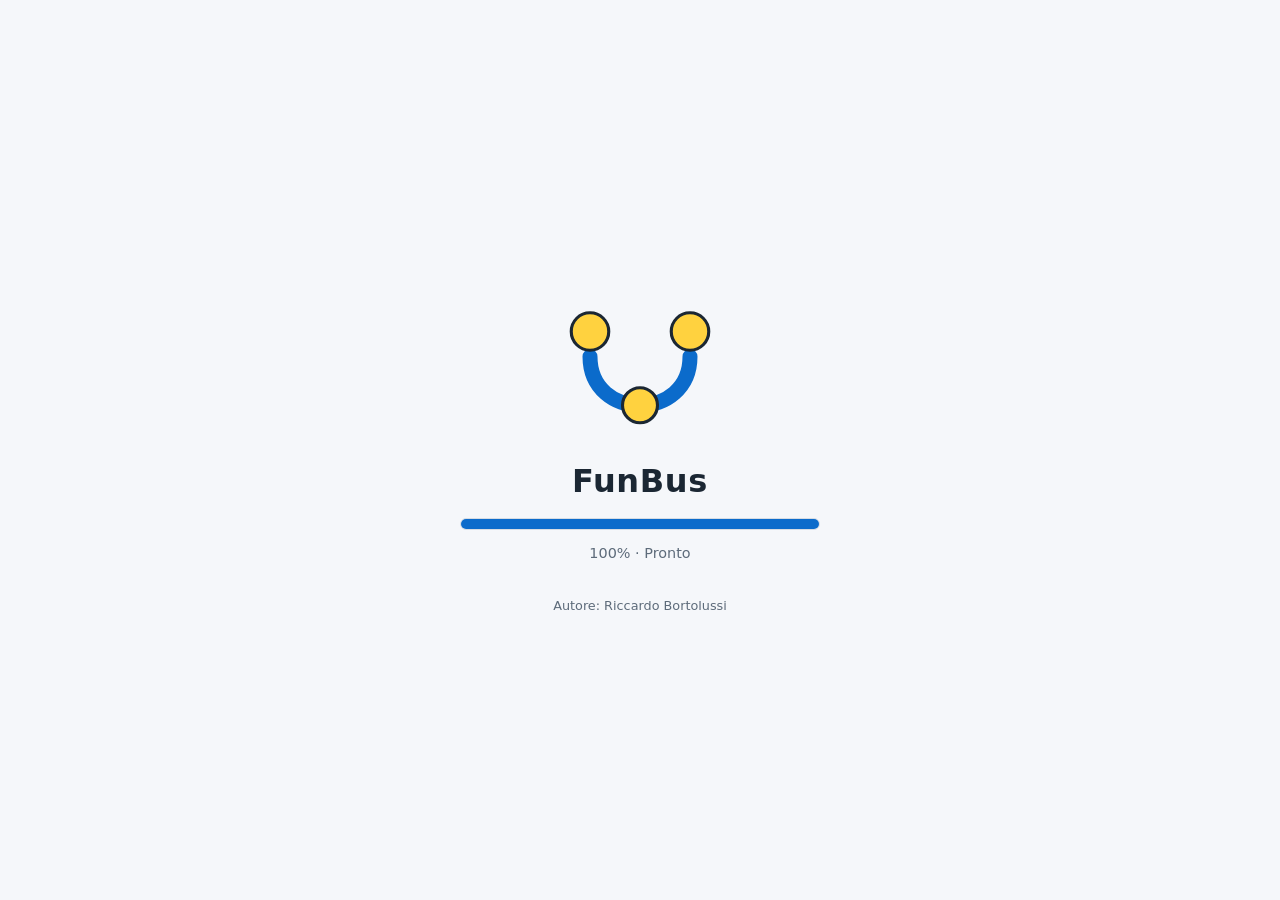
<file: index.html>
<!doctype html>
<html lang="it">
<head>
<meta charset="utf-8">
<meta name="viewport" content="width=device-width, initial-scale=1">
<meta name="funbus-web" content="1.26.3">
<meta name="theme-color" content="#0b6bcb">
<link rel="manifest" href="manifest.webmanifest">
<link rel="apple-touch-icon" href="icons/apple-touch-icon.png">
<title>FunBus</title>
<link rel="icon" type="image/svg+xml" href="logo.svg">
<link rel="stylesheet" href="css/style.css">
</head>
<body>
<a class="skip" href="#app">Vai al contenuto</a>
<div id="splash" role="status" aria-live="polite">
  <img src="logo-splash.svg" alt="FunBus" width="160" height="160">
  <div class="sp-name">FunBus</div>
  <div class="sp-bar"><i id="spFill"></i></div>
  <div class="sp-txt"><span id="spPct">0</span>% · <span id="spMsg">Avvio…</span></div>
  <div class="sp-auth">Autore: Riccardo Bortolussi</div>
</div>
<header class="topbar">
  <a class="brand" href="#/"><img src="logo.svg" alt="" width="32" height="32"> <span class="bname">FunBus</span></a>
  <nav id="nav" aria-label="Navigazione principale">
    <div class="navg">
      <button type="button" class="navb" aria-expanded="false" aria-controls="nav-impara">Impara</button>
      <div class="navp" id="nav-impara" hidden>
        <a href="#/percorso" data-r="percorso">Percorso guidato</a>
        <a href="#/protocolli" data-r="protocolli">Protocolli</a>
        <a href="#/topologie" data-r="topologie">Topologie</a>
        <a href="#/glossario" data-r="glossario">Glossario</a>
      </div>
    </div>
    <div class="navg">
      <button type="button" class="navb" aria-expanded="false" aria-controls="nav-esplora">Esplora</button>
      <div class="navp" id="nav-esplora" hidden>
        <a href="#/confronto" data-r="confronto">Confronto</a>
        <a href="#/strumenti" data-r="strumenti">Strumenti</a>
        <a href="#/approfondimenti" data-r="approfondimenti">Approfondimenti</a>
        <a href="#/normative" data-r="normative">Normative</a>
      </div>
    </div>
    <div class="navg">
      <button type="button" class="navb" aria-expanded="false" aria-controls="nav-prova">Mettiti alla prova</button>
      <div class="navp" id="nav-prova" hidden>
        <a href="#/test" data-r="test">Tutti i test e i giochi</a>
        <a href="#/test/quiz" data-r="test" data-s="quiz">Quiz</a>
        <a href="#/test/match" data-r="test" data-s="match">Collega le schede</a>
        <a href="#/test/scenari" data-r="test" data-s="scenari">Scenari di fattibilità</a>
        <a href="#/test/rete" data-r="test" data-s="rete">Costruisci la rete</a>
        <a href="#/test/frame" data-r="test" data-s="frame">Decodifica il frame</a>
        <a href="#/test/ripasso" data-r="test" data-s="ripasso">Ripasso errori</a>
      </div>
    </div>
  </nav>
  <div class="tools">
    <a id="profBtn" class="btn icon" href="#/profilo" data-r="profilo" title="Profilo" aria-label="Profilo: punti, badge e progressi">👤</a>
    <a id="searchBtn" class="btn icon" href="#/cerca" title="Cerca (tasto /)" aria-label="Cerca in tutta l'app">🔍</a>
    <select id="langSel" class="lang" aria-label="Lingua"><option value="it">🇮🇹 Italiano</option><option value="en">🇬🇧 English</option></select>
    <div class="seg" role="group" aria-label="Livello">
      <button id="lvB" data-level="beginner">Beginner</button>
      <button id="lvP" data-level="professional">Professional</button>
    </div>
    <button id="themeBtn" class="icon" title="Tema: chiaro, scuro, alto contrasto" aria-label="Cambia tema (chiaro, scuro, alto contrasto)">◐</button>
  </div>
</header>
<main id="app" tabindex="-1"></main>
<footer id="ver" class="muted" style="text-align:center;padding:1rem;font-size:.85rem"></footer>
<script type="module" src="js/app.js"></script>
</body>
</html>
</file>
<file: css/style.css>
:root{--r:18px;--r-sm:12px;--bg:#f5f7fa;--surface:#fff;--surface2:#eef2f7;--text:#1b2733;--muted:#5d6b7a;--border:#d5dce4;--accent:#0b6bcb;--accent-t:#fff;--ok:#1a7f37;--warn:#8a5a0b;--bad:#c62828;--diff:#fff4cc;--k-cyc:#1a7f37;--k-acy:#0b6bcb;--k-alm:#b45309;--k-tok:#6d3fc4;--k-err:#c62828;--k-t:#fff;--s1:#2a78d6;--s2:#c9541e;--s3:#0f8a5f;--s4:#a17a00;--s5:#c2407a;--s6:#6250d6;--shadow:0 6px 18px rgba(20,40,80,.08),0 1px 3px rgba(20,40,80,.06)}
[data-theme=hc]{--bg:#000;--surface:#000;--surface2:#1c1c1c;--text:#fff;--muted:#d6d6d6;--border:#fff;--accent:#ffd800;--accent-t:#000;--ok:#5dfc8a;--warn:#ffd24a;--bad:#ff9d94;--diff:#3d3200;--k-cyc:#5dfc8a;--k-acy:#6fc3ff;--k-alm:#ffb347;--k-tok:#d5b8ff;--k-err:#ff9d94;--k-t:#000;--s1:#6fc3ff;--s2:#ffa366;--s3:#5dfc8a;--s4:#ffd24a;--s5:#ff9ecb;--s6:#c4b5ff;--shadow:none}
[data-theme=dark]{--bg:#12171d;--surface:#1b222b;--surface2:#242d38;--text:#e6ebf0;--muted:#9aa8b6;--border:#34404d;--accent:#4aa3ff;--accent-t:#06121f;--ok:#4cc26a;--warn:#e0b04a;--bad:#ff7b72;--diff:#4a3f12;--k-cyc:#4cc26a;--k-acy:#4aa3ff;--k-alm:#f0a23b;--k-tok:#b99bff;--k-err:#ff7b72;--k-t:#06121f;--s1:#3987e5;--s2:#d95926;--s3:#199e70;--s4:#c98500;--s5:#d55181;--s6:#9085e9;--shadow:0 6px 18px rgba(0,0,0,.28)}
*{box-sizing:border-box}
body{margin:0;font:16px/1.5 system-ui,-apple-system,"Segoe UI",sans-serif;background:var(--bg);color:var(--text)}
a{color:var(--accent)}
.topbar{position:sticky;top:0;z-index:10;display:flex;flex-wrap:wrap;gap:.5rem 1rem;align-items:center;padding:.5rem 1rem;background:var(--surface);border-bottom:1px solid var(--border)}
.brand{display:flex;align-items:center;gap:.5rem;font-weight:700;text-decoration:none;color:var(--text);font-size:1.1rem}
#nav{display:flex;gap:.25rem;flex:1;flex-wrap:wrap}
#nav a{padding:.35rem .75rem;border-radius:6px;text-decoration:none;color:var(--text)}
#nav a.on,#nav a:hover{background:var(--surface2)}
#nav a.on{font-weight:600;box-shadow:inset 0 -2px var(--accent)}
.tools{display:flex;gap:.5rem;align-items:center}
.seg{display:inline-flex;border:1px solid var(--border);border-radius:8px;overflow:hidden}
.seg button{border:0;background:transparent;color:var(--text);padding:.35rem .7rem;cursor:pointer;font:inherit}
.seg button.on{background:var(--accent);color:var(--accent-t);font-weight:600}
button,.btn{font:inherit;cursor:pointer;border:1px solid var(--border);background:var(--surface);color:var(--text);padding:.4rem .8rem;border-radius:8px}
button:hover{background:var(--surface2)}
button.primary{background:var(--accent);color:var(--accent-t);border-color:var(--accent)}
button.icon{width:2.2rem;padding:.3rem}
button:disabled{opacity:.5;cursor:not-allowed}
:focus-visible{outline:3px solid var(--accent);outline-offset:2px}
main{max-width:1200px;margin:0 auto;padding:1rem}
h1{font-size:1.6rem;margin:.5rem 0 1rem}h2{font-size:1.25rem;margin:1.5rem 0 .5rem}h3{font-size:1.05rem;margin:1rem 0 .3rem}
.muted{color:var(--muted)}
.grid{display:grid;gap:1rem;grid-template-columns:repeat(auto-fill,minmax(240px,1fr))}
.card{background:var(--surface);border:1px solid var(--border);border-radius:12px;padding:1rem;box-shadow:var(--shadow)}
a.card{display:block;text-decoration:none;color:inherit;border-top:4px solid var(--pc,var(--accent))}
a.card:hover{transform:translateY(-2px)}
.tag{display:inline-block;font-size:.75rem;padding:.1rem .5rem;border-radius:99px;background:var(--surface2);border:1px solid var(--border);margin:.1rem .2rem .1rem 0}
.chip{cursor:pointer;user-select:none}
.chip.on{background:var(--accent);color:var(--accent-t);border-color:var(--accent)}
.tabs{display:flex;gap:.25rem;flex-wrap:wrap;border-bottom:1px solid var(--border);margin:1rem 0}
.tabs button{border:0;border-radius:8px 8px 0 0;background:transparent}
.tabs button.on{background:var(--surface);font-weight:600;box-shadow:inset 0 -3px var(--accent)}
dl.spec{display:grid;grid-template-columns:minmax(120px,200px) 1fr;gap:.5rem 1rem;margin:0}
dl.spec dt{font-weight:600;color:var(--muted)}dl.spec dd{margin:0}
@media(max-width:640px){dl.spec{grid-template-columns:1fr}dl.spec dt{margin-top:.5rem}}
.note{border-left:4px solid var(--warn);background:var(--surface2);padding:.5rem .8rem;border-radius:0 8px 8px 0;margin:.5rem 0;font-size:.92rem}
.analogy{border-left-color:var(--accent)}
.two{display:grid;gap:1rem;grid-template-columns:1fr 1fr}@media(max-width:700px){.two{grid-template-columns:1fr}}
ul.clean{margin:.2rem 0;padding-left:1.2rem}
/* tabella confronto */
.tablewrap{overflow:auto;max-height:calc(100vh - 190px);border:1px solid var(--border);border-radius:12px;background:var(--surface)}
table.cmp{border-collapse:collapse;table-layout:fixed;width:max(100%,calc(110px + var(--n,3)*104px))}
table.cmp th,table.cmp td{padding:.5rem .7rem;border-bottom:1px solid var(--border);vertical-align:top;text-align:left;overflow-wrap:break-word;hyphens:auto;font-size:clamp(.78rem,.9vw + .45rem,1rem)}
table.cmp th:first-child,table.cmp td:first-child{width:120px;position:sticky;left:0;background:var(--surface2);font-weight:600;z-index:1}
table.cmp thead th{background:var(--surface2);position:sticky;top:0;z-index:2}
table.cmp tr.diff td:not(:first-child){background:var(--diff)}
.filters{display:flex;flex-wrap:wrap;gap:.4rem 1rem;margin:.5rem 0 1rem;align-items:center}
.filters .grp{display:flex;flex-wrap:wrap;align-items:center;gap:.2rem}
/* simulazione */
.sim{background:var(--surface);border:1px solid var(--border);border-radius:12px;padding:.8rem}
.sim svg{width:100%;height:auto;background:var(--surface2);border-radius:8px;display:block}
.sim .ctl{display:flex;gap:.5rem;flex-wrap:wrap;align-items:center;margin:.6rem 0}
.sim .ctl label{display:flex;gap:.4rem;align-items:center}
.sim .stepinfo{min-height:4.5rem}
.node rect{fill:var(--surface);stroke:var(--muted);stroke-width:2}
.node text,.lbl{fill:var(--text);font-size:13px;text-anchor:middle;font-family:inherit}
.node.act rect{stroke:var(--accent);stroke-width:3}
.link{stroke:var(--muted);stroke-width:3}
.pktlbl{font-size:11px;font-weight:600;fill:var(--text);text-anchor:middle;paint-order:stroke;stroke:var(--surface2);stroke-width:4px}
.frame{display:flex;flex-wrap:wrap;gap:3px;margin:.5rem 0}
.frame button{padding:.35rem .5rem;border-radius:4px;border:1px solid var(--border);background:var(--surface2);text-align:center;min-width:56px}
.frame button.on{background:var(--accent);color:var(--accent-t);border-color:var(--accent)}
.frame button small{display:block;opacity:.75;font-size:.7rem}
.fielddesc{background:var(--surface2);padding:.6rem .8rem;border-radius:8px;min-height:3.5rem}
/* giochi */
.progress{height:8px;border-radius:4px;background:var(--surface2);overflow:hidden}.progress>i{display:block;height:100%;background:var(--accent)}
.opts{display:grid;gap:.5rem;margin:1rem 0}
.opts button{text-align:left;padding:.7rem 1rem}
.opts button.right{background:var(--ok);color:var(--k-t);border-color:var(--ok)}
.opts button.wrong{background:var(--bad);color:var(--k-t);border-color:var(--bad)}
.fb{padding:.7rem 1rem;border-radius:8px;margin:.5rem 0}.fb.ok{background:color-mix(in srgb,var(--ok) 20%,transparent)}.fb.ko{background:color-mix(in srgb,var(--bad) 20%,transparent)}
.match{display:grid;grid-template-columns:1fr 1fr;gap:1rem}
.match button{display:block;width:100%;margin:.3rem 0;text-align:left}
.match button.sel{outline:3px solid var(--accent)}
.match button.done{background:color-mix(in srgb,var(--ok) 25%,transparent);border-color:var(--ok);cursor:default}
.match button.shake{animation:sh .3s;border-color:var(--bad)}
@keyframes sh{25%{transform:translateX(-6px)}75%{transform:translateX(6px)}}
.badge{display:flex;gap:.7rem;align-items:center;padding:.6rem;border:1px solid var(--border);border-radius:10px;background:var(--surface)}
.badge.locked{opacity:.45;filter:grayscale(1)}.badge .ic{font-size:1.8rem}
.chk{padding:.4rem .6rem;border-radius:6px;margin:.3rem 0;background:var(--surface2)}
.chk.ok{border-left:4px solid var(--ok)}.chk.warn{border-left:4px solid var(--warn)}.chk.fail{border-left:4px solid var(--bad)}
.toast{position:fixed;right:1rem;bottom:1rem;background:var(--accent);color:var(--accent-t);padding:.7rem 1rem;border-radius:10px;box-shadow:0 4px 12px rgba(0,0,0,.3);z-index:50}
.row{display:flex;gap:.5rem;flex-wrap:wrap;align-items:center}
.pick{display:grid;grid-template-columns:repeat(auto-fill,minmax(140px,1fr));gap:.5rem;margin:.8rem 0}
.pick button.on{background:var(--accent);color:var(--accent-t)}
@media(prefers-reduced-motion:reduce){*{animation:none!important;transition:none!important}}

#splash{position:fixed;inset:0;z-index:100;display:flex;flex-direction:column;align-items:center;justify-content:center;gap:.8rem;background:var(--bg);transition:opacity .5s}
#splash.hide{opacity:0;pointer-events:none}
#splash img{background:transparent;animation:bob 1.6s ease-in-out infinite}
@keyframes bob{50%{transform:translateY(-8px)}}
.sp-name{font-size:2rem;font-weight:800;letter-spacing:.02em}
.sp-bar{width:min(360px,70vw);height:12px;border-radius:99px;background:var(--surface2);border:1px solid var(--border);overflow:hidden}
.sp-bar i{display:block;height:100%;width:0;background:var(--accent);transition:width .3s ease}
.sp-txt{color:var(--muted);font-size:.9rem}.sp-auth{color:var(--muted);font-size:.8rem;margin-top:1.2rem}

.skip{position:absolute;left:-999px;top:0;background:var(--accent);color:var(--accent-t);padding:.5rem 1rem;z-index:200}.skip:focus{left:0}
#app:focus{outline:none}
@media(max-width:560px){main{padding:.6rem}.topbar{padding:.4rem .6rem}.tools{width:100%;justify-content:space-between}table.cmp th:first-child,table.cmp td:first-child{width:92px}}
@media print{.topbar,#ver,.no-print,.skip{display:none!important}body{background:#fff;color:#000}#cert{box-shadow:none;margin-top:2rem}}
.hex{font-family:ui-monospace,Consolas,monospace;background:var(--surface2);padding:.6rem .8rem;border-radius:8px;overflow-x:auto;white-space:pre-wrap}

/* Aspetto morbido: angoli arrotondati, ombre leggere, pulsanti a pillola */
body{background:radial-gradient(1200px 500px at 10% -10%,color-mix(in srgb,var(--accent) 9%,transparent),transparent),var(--bg);background-attachment:fixed}
.topbar{border-radius:0 0 var(--r) var(--r);border-bottom:0;box-shadow:var(--shadow);backdrop-filter:blur(8px)}
#nav a{border-radius:999px;padding:.35rem .65rem;white-space:nowrap}
#nav a.on{box-shadow:none;background:color-mix(in srgb,var(--accent) 16%,transparent);color:var(--accent)}
.seg{border-radius:999px;padding:3px;background:var(--surface2);border-color:transparent}
.seg button{border-radius:999px}
button,.btn{border-radius:999px;padding:.45rem 1rem;transition:background .15s,transform .1s,box-shadow .15s}
button:active{transform:scale(.97)}
button.icon{border-radius:50%}
button.primary{box-shadow:0 3px 10px color-mix(in srgb,var(--accent) 35%,transparent)}
.card,.sim,.tablewrap,#cert{border-radius:var(--r);border-color:transparent;box-shadow:var(--shadow)}
a.card{border-top-width:0;border-left:6px solid var(--pc,var(--accent));transition:transform .15s,box-shadow .15s}
a.card:hover{box-shadow:0 10px 26px rgba(20,40,80,.14)}
.tag{border-radius:999px;padding:.15rem .7rem}
.tabs{border-bottom:0;gap:.4rem}.tabs button{border-radius:999px}.tabs button.on{background:var(--accent);color:var(--accent-t);box-shadow:none}
.note,.chk,.fb,.fielddesc,.hex{border-radius:var(--r-sm)}
.note{border-left-width:5px}
.sim svg{border-radius:var(--r-sm)}
.node rect{rx:16px;ry:16px}
.frame button{border-radius:var(--r-sm)}
.opts button,.match button{border-radius:var(--r-sm)}
.badge{border-radius:var(--r);box-shadow:var(--shadow);border-color:transparent}
.progress,.sp-bar{border-radius:999px}.toast{border-radius:var(--r)}
input,select,textarea{border-radius:var(--r-sm)}
table.cmp thead th:first-child{border-top-left-radius:var(--r)}table.cmp thead th:last-child{border-top-right-radius:var(--r)}
svg polygon{stroke-linejoin:round}

/* Confronto a tutta larghezza della finestra */
main.wide{max-width:none;padding-inline:clamp(.6rem,2vw,2rem)}
main.wide .tablewrap{width:100%}

select.lang{border-radius:999px;border:1px solid var(--border);background:var(--surface);color:var(--text);font:inherit;padding:.35rem .7rem;cursor:pointer}

/* Animazioni: tipi di pacchetto (forma + colore + tratteggio), legenda, guasti, diagramma a sequenza */
[hidden]{display:none!important}
.small{font-size:.85rem}
.k-cyc{--k:var(--k-cyc)}.k-acy{--k:var(--k-acy)}.k-alm{--k:var(--k-alm)}.k-tok{--k:var(--k-tok)}.k-err{--k:var(--k-err)}
.pkt>*{fill:var(--k);stroke:var(--text);stroke-width:1;stroke-linejoin:round}
.pkt .pd{fill:none;stroke:var(--k-t);stroke-width:2;stroke-linecap:round}
.pkt.lost{opacity:.75}.pkt.lost>*{stroke-dasharray:3 2}
.pktlbl.lost{fill:var(--bad)}
.legend{display:flex;flex-wrap:wrap;gap:.3rem 1rem;margin:.5rem 0 0;font-size:.85rem;color:var(--muted)}
.legend span{display:inline-flex;align-items:center;gap:.35rem}
.sim .legend svg{width:30px;height:26px;background:none;flex:none}
.faultbtn.on{border-color:var(--bad);color:var(--bad);font-weight:600}
.faults{margin:-.2rem 0 .6rem}
.faults button.tag{font-size:.85rem;padding:.3rem .8rem;margin:0}
.note.fault{border-left-color:var(--bad)}.note.fault p{margin:.3rem 0}
.link.broken{stroke:var(--bad);stroke-dasharray:6 6}
.link.noisy{stroke:var(--warn);stroke-dasharray:2 5;stroke-linecap:round}
.node.dead rect{stroke:var(--bad);stroke-dasharray:6 4;fill:var(--surface2)}.node.dead text{fill:var(--muted);text-decoration:line-through}
.fmark circle{fill:var(--surface);stroke:var(--bad);stroke-width:2}
.fmark path{fill:none;stroke:var(--bad);stroke-width:2.5;stroke-linecap:round}
.fmark.noise circle{stroke:var(--warn)}.fmark .bolt{fill:var(--warn);stroke:var(--warn);stroke-width:1;stroke-linejoin:round}
.frame button.tx{outline:3px solid var(--accent);outline-offset:-1px;background:color-mix(in srgb,var(--accent) 22%,var(--surface2))}
.frame button.bad{border-color:var(--bad);border-style:dashed;border-width:2px;color:var(--bad)}
.seq{margin:.3rem 0}
.sim .seq svg{background:none;border-radius:0;max-width:100%;height:auto}
.seq text{font-family:inherit;fill:var(--text)}
.seq .shead{font-size:11px;font-weight:600;fill:var(--muted)}.seq .shead.sm{font-size:9.5px}
.slife{stroke:var(--border);stroke-width:1.5;stroke-dasharray:3 4}
.sband{fill:color-mix(in srgb,var(--accent) 9%,transparent);stroke:var(--accent);stroke-width:1.5;stroke-dasharray:5 4}
.seq .scycle{font-size:12px;font-weight:700;fill:var(--accent)}
.srow{cursor:pointer}.srow:focus{outline:none}
.sbg{fill:transparent}
.srow:hover .sbg{fill:color-mix(in srgb,var(--text) 7%,transparent)}
.srow.on .sbg{fill:color-mix(in srgb,var(--accent) 20%,transparent);stroke:var(--accent);stroke-width:1.5}
.srow:focus-visible .sbg{stroke:var(--accent);stroke-width:3}
.seq .snum{font-size:11px;fill:var(--muted)}
.seq .slbl{font-size:11.5px;paint-order:stroke;stroke:var(--surface);stroke-width:3px;stroke-linejoin:round}
.srow.on .slbl{font-weight:700}
.seq .stime{font-size:11.5px;fill:var(--muted);font-variant-numeric:tabular-nums}
.sline{fill:none;stroke:var(--k);stroke-width:2}
.shd{fill:var(--k);stroke:var(--k);stroke-width:1;stroke-linejoin:round}
.svia{fill:var(--surface);stroke:var(--k);stroke-width:1.5}
.k-acy .sline{stroke-dasharray:8 3}.k-alm .sline{stroke-dasharray:2 3}.k-tok .sline{stroke-dasharray:9 3 2 3}.k-err .sline{stroke-dasharray:1 5;stroke-linecap:round;stroke-width:3}
.sfail circle{fill:var(--surface);stroke:var(--bad);stroke-width:1.5}.sfail path{stroke:var(--bad);stroke-width:2;stroke-linecap:round}
.sdot{fill:var(--text);stroke:var(--surface);stroke-width:1.5}

/* Topologie interattive */
.topoicon{flex:none;vertical-align:-3px}.topoicon path{fill:none;stroke:currentColor;stroke-width:1.8;stroke-linecap:round;stroke-linejoin:round}.topoicon circle{fill:currentColor}
.topochip,.protochip,.topotab{display:inline-flex;align-items:center;gap:.35rem;text-decoration:none;color:var(--text)}
.topochip,.protochip{font-size:.85rem;padding:.25rem .7rem}
.topochip:hover,.protochip:hover{border-color:var(--accent)}
.tabs .topotab{border-color:transparent;background:transparent;padding:.4rem .9rem}
.tabs .topotab:hover{background:var(--surface2)}
.tabs .topotab.on{background:var(--accent);color:var(--accent-t);font-weight:600}
.topobox{background:var(--surface2);border-radius:var(--r-sm);padding:.3rem;margin:.6rem 0 0}
.toposvg{display:block;width:100%;height:auto;margin:0 auto}
.toposvg text{font-family:inherit}
.tlink{stroke:var(--muted);stroke-width:3;stroke-linecap:round}
.trunk .tlink{stroke-width:5}
.thit{stroke:transparent;stroke-width:24;stroke-linecap:round;pointer-events:stroke}
.tlinkg,.tnode[role=button]{cursor:pointer}.tlinkg:focus,.tnode:focus{outline:none}
.tlinkg:hover .tlink,.tlinkg:focus-visible .tlink{stroke:var(--accent)}
.tlinkg:focus-visible .tlink{stroke-width:6}
.tlinkg.broken .tlink{stroke:var(--bad);stroke-dasharray:7 7}
.tbox{fill:var(--surface);stroke:var(--muted);stroke-width:2}
.k-master .tbox{stroke:var(--accent);stroke-width:3}
.tin{fill:none;stroke:var(--muted);stroke-width:2;stroke-linecap:round;stroke-linejoin:round}
.k-master .tin{stroke:var(--accent)}
.tled{fill:var(--ok)}.tport{fill:var(--muted)}.tj{fill:var(--muted)}
.tlbl{font-size:12px;fill:var(--text);text-anchor:middle;paint-order:stroke;stroke:var(--surface2);stroke-width:4px;stroke-linejoin:round}
.tnode[role=button]:hover .tbox,.tnode:focus-visible .tbox{stroke:var(--accent);stroke-width:3}
.tnode.off .tbox{stroke:var(--bad);stroke-dasharray:6 4;fill:var(--surface2)}.tnode.off .tin,.tnode.off .tport{opacity:.35}.tnode.off .tlbl{fill:var(--muted)}
.tnode.unreach .tbox{stroke-dasharray:3 4;fill:var(--surface2)}.tnode.unreach .tin,.tnode.unreach .tport{opacity:.35}.tnode.unreach .tlbl{fill:var(--muted)}
.tbadge circle{fill:var(--surface);stroke:var(--bad);stroke-width:2}.tbadge path{fill:none;stroke:var(--bad);stroke-width:2.2;stroke-linecap:round}
.tbadge.un circle{stroke:var(--warn)}.tbadge.un path{stroke:var(--warn);stroke-width:1.8}
.tblock circle{fill:var(--surface);stroke:var(--warn);stroke-width:2.2}.tblock path{stroke:var(--warn);stroke-width:2.6;stroke-linecap:round}
.legend svg{width:28px;height:24px;flex:none}
.toporeach{margin:.2rem 0}

/* Grafici di confronto (SVG): serie con colore + tratteggio + forma del marcatore */
.s1{--s:var(--s1)}.s2{--s:var(--s2)}.s3{--s:var(--s3)}.s4{--s:var(--s4)}.s5{--s:var(--s5)}.s6{--s:var(--s6)}
.chartgrid{display:grid;gap:1rem;grid-template-columns:repeat(auto-fit,minmax(min(330px,100%),1fr));margin-top:1rem}
.chartgrid .card h2,.chartwrap+p{margin-top:0}
.chartwrap{position:relative}
.chart{display:block;width:100%;height:auto;max-width:520px;margin:0 auto}
.chart.osi{max-width:440px}
.chart.quad{max-width:none}
.chart text{font-family:inherit}
.charttip{position:absolute;z-index:5;background:var(--text);color:var(--bg);padding:.35rem .6rem;border-radius:10px;font-size:.82rem;line-height:1.35;pointer-events:none;max-width:260px;box-shadow:var(--shadow)}
.charttip .muted{color:inherit;opacity:.85}
.mk{fill:var(--s);stroke:var(--surface);stroke-width:2;stroke-linejoin:round}
.sl{stroke:var(--s);stroke-width:2;fill:none}
.rgrid{fill:none;stroke:var(--border);stroke-width:1}.rgrid.out{stroke:var(--muted)}
.rarea{fill:color-mix(in srgb,var(--s) 12%,transparent);stroke:var(--s);stroke-width:2;stroke-linejoin:round}
.clbl{font-size:12px;fill:var(--text)}.ctick{font-size:10.5px;fill:var(--muted)}
.chit{fill:transparent;cursor:pointer}.chit:focus{outline:none}
.chit:focus-visible{stroke:var(--accent);stroke-width:2}
.qband{fill:var(--surface2)}
.qhead{font-size:10.5px;font-weight:700;fill:var(--muted);text-transform:uppercase;letter-spacing:.05em}
.qaxis{stroke:var(--muted);stroke-width:1.5;stroke-dasharray:4 4}
.qcap{font-size:11.5px;font-weight:600;fill:var(--text)}
.qpt{stroke:var(--text);stroke-width:1.3}
.qring{fill:none;stroke:var(--s);stroke-width:3}
.qlbl{font-size:12px;fill:var(--text);paint-order:stroke;stroke:var(--surface2);stroke-width:3px;stroke-linejoin:round}
.qdot{cursor:pointer}.qdot:focus{outline:none}.qdot.on .qlbl{font-weight:700}
.qdot:hover .chit{fill:color-mix(in srgb,var(--text) 7%,transparent)}
.qdot:focus-visible .chit{stroke:var(--accent);stroke-width:2}
.oslice{stroke:var(--border);stroke-width:1}.oslice:focus{outline:none}.oslice:focus-visible{stroke:var(--text);stroke-width:2.5}
.oslice.own{fill:var(--s);stroke:var(--s)}.oslice.via{stroke:var(--s);stroke-width:1.5}.oslice.no{fill:var(--surface2)}
.hbg{fill:var(--surface)}
.chartpick{margin-top:.5rem}
.pchip{display:inline-flex;align-items:center;gap:.35rem;font-size:.85rem;padding:.3rem .7rem;margin:0}
.pchip.sel{border-color:var(--accent);box-shadow:inset 0 0 0 1px var(--accent);font-weight:600}
.snum{display:inline-grid;place-items:center;min-width:1.3rem;height:1.3rem;border-radius:99px;background:var(--surface);border:1px solid var(--border);font-size:.75rem}
.ssample{flex:none}
table.cmp.scoretbl th:first-child,table.cmp.scoretbl td:first-child{width:190px}
.filters .seg button{padding:.3rem .8rem}

/* Illustrazioni dei bus (cavo, connettore, apparecchi stilizzati) */
.phead{display:flex;flex-wrap:wrap;gap:.5rem 2rem;align-items:center;justify-content:space-between}
.pheadmain{flex:1 1 320px;min-width:0}
.illusfig{margin:0;flex:0 1 360px;min-width:min(280px,100%)}
.illusfig figcaption{margin-top:.2rem}
.illus{display:block;width:100%;height:auto}
.illus text{font-family:inherit}
.iu{fill:var(--surface);stroke:var(--text);stroke-width:1.8;stroke-linejoin:round}
.iu2{fill:none;stroke:var(--muted);stroke-width:1.6;stroke-linecap:round;stroke-linejoin:round}
.iacc{fill:var(--pc);stroke:var(--text);stroke-width:1.2;stroke-linejoin:round}
.iacc.line{fill:none;stroke:var(--text);stroke-width:2;stroke-linecap:round}
.iled{fill:var(--ok)}.idot{fill:var(--muted)}
.ibubble{fill:var(--surface);stroke:var(--muted);stroke-width:1.5;stroke-dasharray:3 4}
.icout{fill:none;stroke:var(--text);stroke-width:9;stroke-linecap:round}.icout.flat{stroke-width:13;stroke-linecap:butt}
.icable.line{fill:none;stroke:var(--cable);stroke-width:6;stroke-linecap:round}.icable.line.flat{stroke-width:10;stroke-linecap:butt}.icable.line.any{stroke-dasharray:1 10}
.iconn .icable{fill:var(--cable);stroke:var(--text);stroke-width:1.2;stroke-linejoin:round}
.ipair{fill:none;stroke:var(--surface);stroke-width:1.6;stroke-dasharray:7 6}
.ired{fill:#d64541;stroke:var(--text);stroke-width:1.2}
.ilbl{font-size:11px;fill:var(--muted)}

/* Transizione leggera tra le pagine */
#app.enter{animation:pagein .22s ease-out}
@keyframes pagein{from{opacity:0;transform:translateY(8px)}}

/* Alternative al colore (daltonismo): segni, forme e tratteggi oltre alla tinta */
table.cmp tr.diff td:first-child::after{content:" ≠";font-weight:800;color:var(--text)}
table.cmp tr.diff td:not(:first-child){background-image:repeating-linear-gradient(135deg,transparent 0 9px,color-mix(in srgb,var(--text) 9%,transparent) 9px 10.5px)}
.opts button.right::before{content:"✔ ";font-weight:700}.opts button.wrong::before{content:"✖ ";font-weight:700}
.match button.done::after{content:" ✔";font-weight:700}
#nav a.on{text-decoration:underline;text-decoration-thickness:2px;text-underline-offset:5px}
.chip.on{font-weight:600}

/* Barra di navigazione su una riga scorrevole negli schermi stretti */
@media(max-width:760px){#nav{flex-wrap:nowrap;min-width:0}.brand{flex:none}}

/* Tema ad alto contrasto: nero/bianco, accento giallo, bordi pieni, niente ombre o sfumature */
[data-theme=hc] body{background:var(--bg)}
[data-theme=hc] .card,[data-theme=hc] .sim,[data-theme=hc] .tablewrap,[data-theme=hc] .badge,[data-theme=hc] #cert,[data-theme=hc] .note,[data-theme=hc] .fielddesc,[data-theme=hc] .topobox,[data-theme=hc] .chk,[data-theme=hc] .hex{border:2px solid var(--border);box-shadow:none}
[data-theme=hc] .note,[data-theme=hc] .chk{border-left-width:8px}
[data-theme=hc] .topbar{border-bottom:2px solid var(--border);box-shadow:none;backdrop-filter:none}
[data-theme=hc] a.card{border-left:8px solid var(--pc,var(--accent))}
[data-theme=hc] .tag,[data-theme=hc] button,[data-theme=hc] .btn,[data-theme=hc] select,[data-theme=hc] input,[data-theme=hc] .seg{border:1.5px solid var(--border)}
[data-theme=hc] .seg button{border:0}
[data-theme=hc] button.primary,[data-theme=hc] .chip.on,[data-theme=hc] .tabs button.on,[data-theme=hc] .tabs .topotab.on{border-color:var(--accent);box-shadow:none}
[data-theme=hc] #nav a.on{background:var(--accent);color:var(--accent-t)}
[data-theme=hc] a{text-decoration-thickness:2px}
[data-theme=hc] :focus-visible{outline-width:4px}
[data-theme=hc] .opoly{stroke:var(--text)!important}
[data-theme=hc] .charttip{border:2px solid var(--bg)}
[data-theme=hc] .qband,[data-theme=hc] .sband{stroke:var(--border);stroke-width:1}
[data-theme=hc] .badge.locked{opacity:.7}
@media(forced-colors:active){.pkt>*,.mk,.tbox,.iu{forced-color-adjust:none}}

/* Gioco «Costruisci la rete»: banco con zone di rilascio, vassoio di pezzi trascinabili */
.bench{user-select:none;-webkit-user-select:none}
.benchtop{display:grid;grid-template-columns:1fr 1fr;gap:.6rem;margin-bottom:.6rem}
.dropzone{display:flex;flex-direction:column;gap:.25rem;align-items:flex-start;justify-content:center;min-height:4rem;padding:.5rem .8rem;border:2px dashed var(--muted);border-radius:var(--r-sm);background:var(--surface);cursor:pointer}
.dropzone.full{border-style:solid;border-color:var(--border)}
.dropzone.canvas{min-height:11rem;align-items:center;text-align:center}
.dzlabel{font-size:.75rem;font-weight:700;text-transform:uppercase;letter-spacing:.05em;color:var(--muted)}
.dropzone.ready,.canvasbox.ready{border-color:var(--accent);border-style:dashed;background:color-mix(in srgb,var(--accent) 10%,var(--surface))}
.dropzone.over,.canvasbox.over{border-style:solid;border-color:var(--accent);background:color-mix(in srgb,var(--accent) 22%,var(--surface))}
.canvasbox{border:2px solid transparent}
.tnode.slot{cursor:pointer}.tnode.slot .tbox{stroke-dasharray:5 4;fill:var(--surface2)}
.tnode.slot.ready .tbox{stroke:var(--accent);stroke-width:3}.tnode.slot.over .tbox{stroke:var(--accent);stroke-width:3;stroke-dasharray:none;fill:color-mix(in srgb,var(--accent) 22%,var(--surface))}
.tray{display:grid;gap:.6rem;margin-top:.6rem;padding:.7rem;border-radius:var(--r-sm);background:var(--surface2)}
.traygrp .row{margin-top:.3rem;gap:.35rem}
.pick{display:inline-flex;align-items:center;gap:.35rem;font-size:.85rem;padding:.35rem .75rem;margin:0;background:var(--surface);cursor:grab;touch-action:none}
.pick.picked{border-color:var(--accent);box-shadow:0 0 0 2px var(--accent);font-weight:600}
.pick.ghost{position:fixed;z-index:60;pointer-events:none;transform:translate(-50%,-60%) rotate(-3deg);box-shadow:0 8px 20px rgba(0,0,0,.3);opacity:.95;cursor:grabbing}
.devico{display:inline-block;width:20px;height:13px;border:2px solid var(--muted);border-radius:4px}
/* Badge con grafica dedicata */
.badgeart{flex:none}
.bbase{fill:var(--bc)}.bribbon{fill:var(--bc);opacity:.65}
.brim{fill:none;stroke:#fff;stroke-width:1.2;opacity:.55}
.bst{fill:none;stroke:#fff;stroke-width:2.3;stroke-linecap:round;stroke-linejoin:round}.bfl{fill:#fff}
.badgeart.off{--bc:var(--muted)!important}.badgeart.off .bst,.badgeart.off .bfl,.badgeart.off .brim{stroke:var(--surface)}.badgeart.off .bfl{fill:var(--surface)}
.badge.locked{filter:none;opacity:.7}
[data-theme=hc] .dropzone{border-color:var(--border)}
@media(max-width:560px){.benchtop{grid-template-columns:1fr}}

/* Tabella delle differenze tra varianti (es. OPC UA client/server, PubSub, FX) */
.vswrap{overflow-x:auto}
.vstable{border-collapse:separate;border-spacing:0;width:100%;font-size:.92rem}
.vstable th,.vstable td{padding:.5rem .7rem;text-align:left;vertical-align:top;border-bottom:1px solid var(--border)}
.vstable thead th{background:var(--surface2);vertical-align:bottom}
.vstable thead th:first-child{border-top-left-radius:var(--r-sm)}.vstable thead th:last-child{border-top-right-radius:var(--r-sm)}
.vstable tbody th{width:9.5rem;color:var(--muted);font-weight:600}
.vstable .cur{background:color-mix(in srgb,var(--accent) 9%,transparent);box-shadow:inset 3px 0 var(--accent)}
.vstable .vh{display:none}
@media(max-width:760px){
  .vstable,.vstable tbody,.vstable tr,.vstable th,.vstable td{display:block;width:auto}
  .vstable thead{display:none}
  .vstable tbody th{width:auto;border:0;padding:.8rem 0 .2rem;color:var(--text);font-size:1rem}
  .vstable td{border:0;border-left:3px solid var(--border);padding:.3rem .7rem;margin:.25rem 0}
  .vstable td.cur{border-left-color:var(--accent);box-shadow:none}
  .vstable .vh{display:block;font-size:.78rem;font-weight:700;color:var(--muted)}
}

/* Rete delle animazioni negli spazi stretti: disposizione verticale a grandezza naturale */
.sim svg.narrow{max-width:460px;margin:0 auto}
.sim svg.narrow .node text{font-size:12.5px}

/* Gioco: ripetitori e terminatori */
.stepper{margin:.5rem 0;gap:.4rem}.stepper .icon{width:2rem;height:2rem;padding:0;line-height:1;font-weight:700}
.repn{min-width:1.6rem;text-align:center;font-size:1.1rem}
.termico{display:inline-grid;place-items:center;width:16px;height:20px;border:2px solid var(--muted);border-radius:4px;font-size:.7rem;font-weight:700}

/* Varianti di un protocollo negli scenari e nel gioco */
.variants{margin:.2rem 0 .8rem}
.varchip{font-size:.85rem;padding:.3rem .8rem;margin:0}

/* Percorso guidato */
.pathcard{margin:1rem 0;border-left-color:var(--accent)}
.lessons{list-style:none;padding:0;margin:1rem 0;display:grid;gap:.7rem}
a.card.lesson{display:flex;gap:.9rem;align-items:center;border-left-color:var(--border)}
a.card.lesson.next{border-left-color:var(--accent)}a.card.lesson.done{border-left-color:var(--ok)}
.lnum{flex:none;display:grid;place-items:center;width:2.4rem;height:2.4rem;border-radius:50%;background:var(--surface2);font-weight:700;font-size:1.1rem}
.lesson.done .lnum{background:var(--ok);color:var(--k-t)}.lesson.next .lnum{background:var(--accent);color:var(--accent-t)}
.lbody{display:flex;flex-direction:column;gap:.25rem;min-width:0}
.nextag{border-color:var(--accent);color:var(--accent);font-weight:600}
.steps{list-style:none;padding:0;margin:.4rem 0;display:grid;gap:.4rem}
.step{display:flex;gap:.6rem;align-items:center}
.stepmark{flex:none;display:grid;place-items:center;width:1.7rem;height:1.7rem;border-radius:50%;border:2px solid var(--muted);color:var(--muted);font-weight:700;font-size:.9rem}
.step.done .stepmark{background:var(--ok);border-color:var(--ok);color:var(--k-t)}
.steplink{display:flex;flex:1;flex-wrap:wrap;gap:.3rem .5rem;align-items:center;text-align:left;border-radius:var(--r-sm);min-width:0}
.backlesson{position:fixed;left:1rem;bottom:1rem;z-index:40;background:var(--surface);color:var(--text);border:2px solid var(--accent);border-radius:999px;padding:.45rem 1rem;text-decoration:none;font-weight:600;box-shadow:var(--shadow)}
.review a{font-weight:600}
@media print{.backlesson{display:none!important}}

/* Ricerca globale */
.tools a.icon{display:inline-grid;place-items:center;width:2.2rem;height:2.2rem;padding:0;border-radius:50%;text-decoration:none}
.searchbox{width:100%;padding:.7rem 1rem;border-radius:999px;border:2px solid var(--border);background:var(--surface);color:var(--text);font:inherit;font-size:1.05rem}
.searchbox:focus{border-color:var(--accent);outline:none}
.results{list-style:none;padding:0;margin:.3rem 0 1rem;display:grid;gap:.5rem}
.results li{background:var(--surface);border-radius:var(--r-sm);padding:.6rem .9rem;box-shadow:var(--shadow)}
.results a{font-weight:600}.results p{margin:.2rem 0 0}
mark{background:color-mix(in srgb,var(--warn) 35%,transparent);color:inherit;border-radius:3px;padding:0 .1em;font-weight:600}

/* Stampa / PDF: colori chiari qualunque sia il tema, niente comandi né elementi fissi, riquadri non spezzati */
@media print{
  html[data-theme]{--bg:#fff;--surface:#fff;--surface2:#f1f3f6;--text:#000;--muted:#3d4650;--border:#b9c0c8;--accent:#0b4f99;--accent-t:#fff;--ok:#156a2e;--warn:#7a4e07;--bad:#a61f1f;--diff:#fff4cc;--shadow:none}
  body{background:#fff!important}
  .tabs,.toast,.backlesson,#searchBtn,button,.btn,.filters,.tray,.stepper,footer{display:none!important}
  #app>a:first-child{display:none}
  main{max-width:none;padding:0}
  .card,.note,.sim,.tablewrap{box-shadow:none!important;border:1px solid var(--border)!important;break-inside:avoid}
  .vstable tr,.spec dt,.spec dd,h2,h3{break-inside:avoid}h2,h3{break-after:avoid}
  a{color:inherit;text-decoration:none}
  #app.enter{animation:none}
  .tablewrap{max-height:none;overflow:visible}
  @page{margin:14mm}
}

/* Menu a gruppi */
.navg{position:relative}
.navb{border:0;background:transparent;color:var(--text);font:inherit;padding:.4rem .7rem;border-radius:999px;cursor:pointer;white-space:nowrap}
.navb::after{content:"";display:inline-block;margin-left:.4rem;border:4px solid transparent;border-top-color:currentColor;border-bottom:0;vertical-align:middle}
.navb[aria-expanded=true]::after{transform:rotate(180deg)}
.navb:hover,.navb[aria-expanded=true]{background:var(--surface2)}
.navb.on{background:color-mix(in srgb,var(--accent) 16%,transparent);color:var(--accent);font-weight:600}
.navp{position:absolute;top:calc(100% + .35rem);left:0;z-index:20;min-width:13.5rem;display:grid;gap:.1rem;padding:.4rem;background:var(--surface);border:1px solid var(--border);border-radius:var(--r-sm);box-shadow:0 8px 24px rgba(0,0,0,.18)}
.navg:last-child .navp{left:auto;right:0}
#nav .navp a{border-radius:8px;padding:.5rem .7rem;white-space:nowrap}
[data-theme=hc] .navb{border:0}[data-theme=hc] .navb.on{background:var(--accent);color:var(--accent-t)}[data-theme=hc] .navp{border-width:2px;box-shadow:none}
.tools a.icon.on{background:color-mix(in srgb,var(--accent) 16%,transparent);outline:2px solid var(--accent)}
@media(max-width:560px){.bname{display:none}.navb{padding:.4rem .5rem}#nav{gap:0}}
@media(max-width:400px){.navb{font-size:.94rem;padding:.4rem .4rem}.navb::after{margin-left:.25rem}}
/* Primo avvio e «Riprendi» */
.welcome{max-width:44rem;margin:1rem auto;text-align:center}.welcome h2{margin:.4rem 0}
.wdots{display:flex;align-items:center;justify-content:space-between;gap:.6rem;margin-bottom:.6rem}
.wdot{display:inline-flex;gap:.35rem}.wdot i{width:.6rem;height:.6rem;border-radius:50%;border:2px solid var(--muted)}.wdot i.on{background:var(--accent);border-color:var(--accent)}
.wlist{display:inline-grid;gap:.35rem;text-align:left;margin:.4rem 0 .2rem}
.wact{justify-content:center;margin-top:1rem}.welcome .two{margin-top:.6rem}
.textbtn{border:0;background:transparent;color:var(--accent);font:inherit;text-decoration:underline;cursor:pointer;padding:.2rem .3rem}
[data-theme=hc] .textbtn{border:0}
.resume{margin:1rem 0;border-left-color:var(--accent)}.resume h2{margin:0 0 .7rem;font-size:1.15rem}
.rtiles{display:grid;gap:.7rem;grid-template-columns:repeat(auto-fit,minmax(min(100%,15rem),1fr))}
.rtile{display:flex;align-items:center;gap:.7rem;padding:.7rem .8rem;border:1px solid var(--border);border-radius:var(--r-sm);background:var(--surface2);color:var(--text);text-decoration:none;min-width:0}
.rtile:hover{border-color:var(--accent)}
.ric{flex:none;display:grid;place-items:center;width:2.25rem;height:2.25rem;border-radius:50%;background:var(--surface);font-size:1.2rem}
.rbody{display:grid;gap:.15rem;min-width:0;justify-items:start}.rbody strong{overflow-wrap:anywhere}
.wlist{list-style:none;padding:0}
/* Schermi stretti: nel selettore della lingua resta la bandiera (il nome è nell'etichetta accessibile e nell'elenco) */
@media(max-width:560px){.tools{gap:.3rem}.tools .icon{width:2rem;height:2rem;flex:none}.seg{flex:none;padding:2px}.seg button{padding:.3rem .5rem;font-size:.9rem}select.lang{width:3.4rem;padding:.3rem .3rem;flex:none}}
@media(max-width:380px){.tools{gap:.2rem}.tools .icon{width:1.85rem;height:1.85rem}.seg button{padding:.3rem .35rem;font-size:.82rem}select.lang{width:3.1rem}}
@media(max-width:340px){.navb{font-size:.84rem;padding:.35rem .25rem}.seg button{padding:.3rem .22rem;font-size:.76rem}.topbar{gap:.4rem .5rem}.tools .icon{width:1.7rem;height:1.7rem}select.lang{width:2.9rem}}
/* Traguardi: badge e livelli in grande */
.celebrate{position:fixed;left:50%;bottom:1rem;transform:translateX(-50%);z-index:55;display:flex;align-items:center;gap:.9rem;width:min(26rem,calc(100vw - 1.2rem));padding:.8rem 2.4rem .8rem .9rem;background:var(--surface);color:var(--text);border:2px solid var(--accent);border-radius:var(--r);box-shadow:0 10px 30px rgba(0,0,0,.35);animation:cpop .45s cubic-bezier(.2,1.4,.4,1)}
.cart{flex:none;display:grid;place-items:center;animation:cspin .7s ease-out}.cicon{font-size:3.4rem;line-height:1}
.cbody{display:grid;gap:.1rem;min-width:0}.cbody strong{font-size:1.2rem;overflow-wrap:anywhere}
.clabel{color:var(--accent);font-weight:700;font-size:.82rem;text-transform:uppercase;letter-spacing:.06em}.cdesc{color:var(--muted);font-size:.9rem}
.cclose{position:absolute;top:.35rem;right:.35rem;border:0;background:transparent;color:var(--muted);font-size:1rem;width:2rem;height:2rem;border-radius:50%;cursor:pointer}
.cclose:hover{background:var(--surface2)}[data-theme=hc] .cclose{border:0}
.blvl{fill:#fff;font-weight:800;font-size:20px}
@keyframes cpop{from{transform:translateX(-50%) translateY(30px) scale(.8);opacity:0}}
@keyframes cspin{from{transform:rotate(-25deg) scale(.4)}}
@media(prefers-reduced-motion:reduce){.celebrate,.cart{animation:none}}
@media print{.celebrate{display:none!important}}
/* Animazioni: modalità previsione */
.predbtn.on{border-color:var(--accent);color:var(--accent);font-weight:600;box-shadow:0 0 0 2px var(--accent)}
.predict{margin:.4rem 0}.pask{border:2px solid var(--accent);border-radius:var(--r-sm);padding:.7rem .8rem;background:var(--surface)}
.pask .row{justify-content:space-between;gap:.5rem}.popts{margin:.6rem 0 0}.popts button{overflow-wrap:anywhere}
.predict .fb{display:flex;flex-wrap:wrap;gap:.5rem;align-items:center;margin:0}
.again{display:block;margin-top:.35rem;font-weight:600}
</file>
